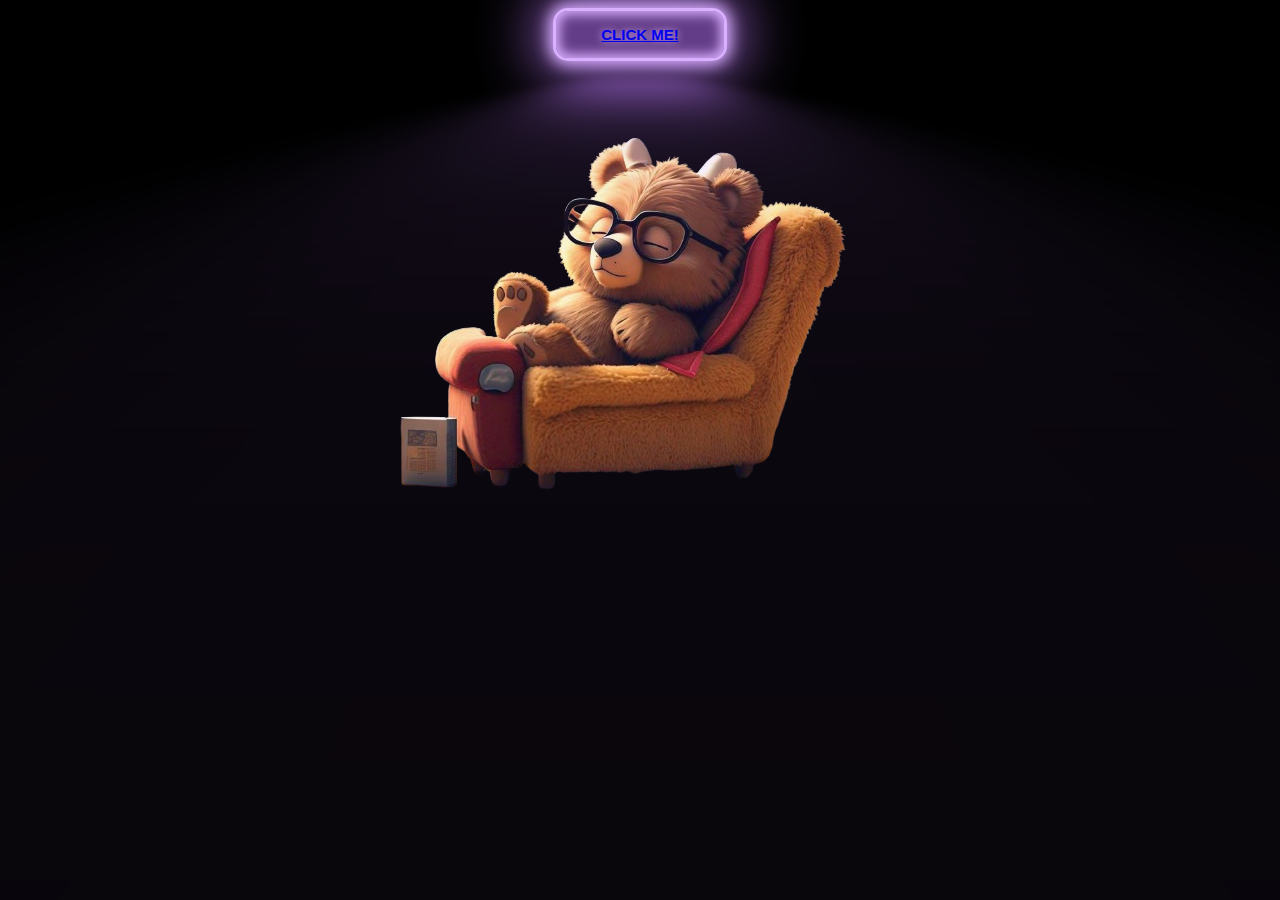
<file: index.html>
<!DOCTYPE html>
<html lang="en">
<head>
    <meta charset="UTF-8">
    <meta name="viewport" content="width=device-width, initial-scale=1.0">
    <title>HBD</title>
    <link rel="stylesheet" href="HBD.css">
</head>
<body class="indexBody">
    
    <button > <a href="main_HBD.html">CLICK ME!</a>
    </button>

    <div>
        <img src="Assets/Lazy_bear.png" alt="bear" class="bear">
    </div>
    
    
</body>
</html>
</file>
<file: HBD.css>
body{
    background: black;
}

.mainBody{
    background-color:#FDF0D5;
}

.card {
    display: grid;
    grid-template-columns: repeat(auto-fill, minmax(190px, 1fr));
    gap: 10px;
    padding: 10px;
    background-color: rgb(224, 225, 221);
   }

.card img{
    width: 100%;
    height: auto;
    border-radius: 8px;
    box-shadow: 0 4px 8px rgba(0, 48, 73);
}

.HBD_head{
    padding: 5px;
    background-color: rgb(0, 48, 73);
    text-align: center;
}

.bear{
    display: block;
    margin: auto;
}

button {
    --glow-color: rgb(217, 176, 255);
    --glow-spread-color: rgba(191, 123, 255, 0.781);
    --enhanced-glow-color: rgb(231, 206, 255);
    --btn-color: rgb(100, 61, 136);
    border: .25em solid var(--glow-color);
    padding: 1em 3em;
    color: var(--glow-color);
    font-size: 15px;
    font-weight: bold;
    background-color: var(--btn-color);
    border-radius: 1em;
    outline: none;
    box-shadow: 0 0 1em .25em var(--glow-color),
           0 0 4em 1em var(--glow-spread-color),
           inset 0 0 .75em .25em var(--glow-color);
    text-shadow: 0 0 .5em var(--glow-color);
    position: relative;
    transition: all 0.3s;

    display: block;
    margin: auto;
   }
   
   button::after {
    pointer-events: none;
    content: "";
    position: absolute;
    top: 120%;
    left: 0;
    height: 100%;
    width: 100%;
    background-color: var(--glow-spread-color);
    filter: blur(2em);
    opacity: .7;
    transform: perspective(1.5em) rotateX(35deg) scale(1, .6);
   }
   
   button:hover {
    color: var(--btn-color);
    background-color: var(--glow-color);
    box-shadow: 0 0 1em .25em var(--glow-color),
           0 0 4em 2em var(--glow-spread-color),
           inset 0 0 .75em .25em var(--glow-color);
   }
   
   button:active {
    box-shadow: 0 0 0.6em .25em var(--glow-color),
           0 0 2.5em 2em var(--glow-spread-color),
           inset 0 0 .5em .25em var(--glow-color);
   }

.sliding-text {
    font-size: 3em;
    font-weight: bold;
    color: #778DA9;
    white-space: nowrap;
    overflow: hidden;
    position: relative;
}

.sliding-text::before {
    content: "Happy Birthday Amma";
    position: absolute;
    white-space: nowrap;
    animation: slide 5s linear infinite;
}

@keyframes slide {
    0% {
        left: 100%;
    }
    100% {
        left: -100%;
    }
}

 /*****  *****/  /***** End  *****/
</file>
